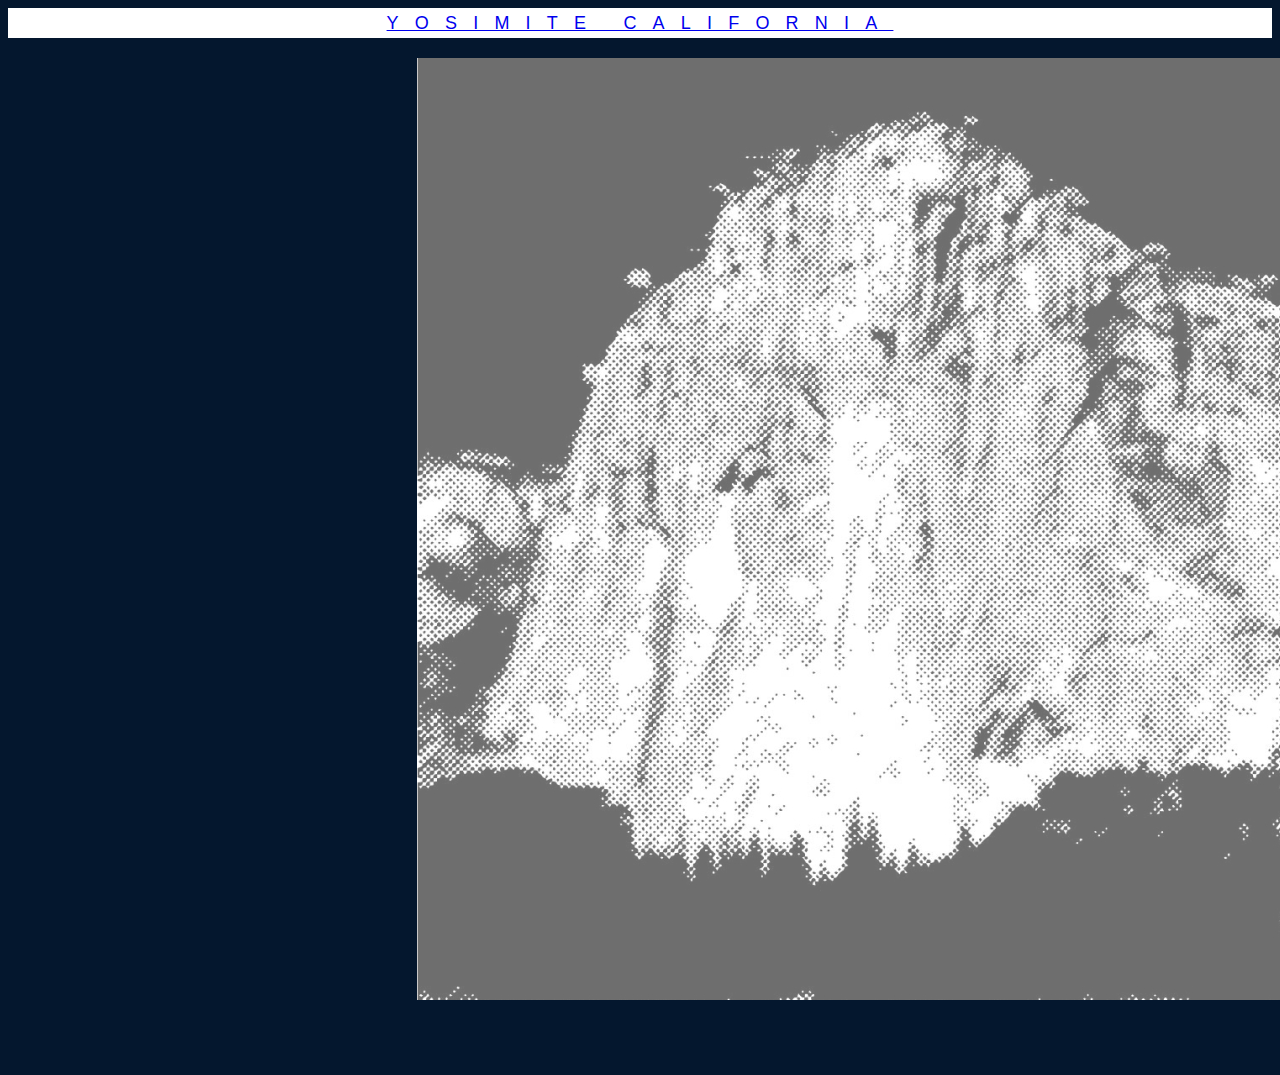
<file: freerider.html>
<!DOCTYPE html>

<html>

  <head>

    <meta charset="utf-8" />
    <title>FREERIDER</title>
    <script src="https://cdnjs.cloudflare.com/ajax/libs/gsap/3.5.1/gsap.min.js"></script>
    <link rel="stylesheet" href="style2.css">

  </head>

  <body>

    <header>
    <div class="home">
        <a href="http://127.0.0.1:5500/index.html">YOSIMITE CALIFORNIA</a>
    </div>
    </header>



<div class="container">
    
    
    <div class="hero-textbox">
  
        <h1>
            FREE-<br>RIDER
        </h1>
        <div class="grade">
        <h3>
            FREE ROUTE      5.13a <br>
            1000M VERTICAL 
            <br>
             30 PITCHES
        </h3>
         </div>

        <h3>
            FIRST ASCENT: THOMAS AND ALEX HUBER 1998<br>
    
        </h3>

        <p>
            Freerider is the Astroman of the new millennium. This route is climbing at its finest. The route follows complex crack systems up the southwest face of El Capitan. Essentially it is the Salathe wall with a few variations used (pioneered by Alex Huber) to avoid the numerous 5.13 crux pitches first freed by Paul Piana and Todd Skinner in the mid 80's.
        </p>


    </div>

    <div class = "image">
        <img src="images/ELCAP_HALFTONE 1.jpg" alt="">
    </div>

    <div class="noseline" id="nl">
    <img src="images/NOSELINE.svg" alt="Nose Line">
    </div>

    <div class="nosegrade" id="ng">
        <img src="images/NOSE_GRADE.svg" alt="Grade">
    </div> 

    <div class="freerider" id="fr">
        <a href="http://127.0.0.1:5500/freerider.html">
        <img src="/images/FREERIDER (Stroke).svg" alt="freerider">
        </a>
    </div>

    <div class="elnino" id="en">
        <img src="/images/EL NINO (Stroke).svg" alt="">
    </div>


    <!-- <div class="graph_background">
    <svg 
    width="800" height="395"> 
    </svg>
</div> -->

</div>




<script>
    let noseline = document.getElementById('nl');

       noseline.addEventListener('click', function gsap.to('#ng',0,{x:200,visability:"hidden"});
        gsap.to('#ng',0,{z:-3,visability:"hidden"});
        function stack() {
            document.getElementById("ng").style.zIndex = "1";
        }

        
     


      function stack() {
            document.getElementById("ng").style.zIndex = "1";
        }





</script>

  </body>

</html>
</file>
<file: style2.css>
html{
    margin: 0 0 0 0;
    padding: 0 0 0 0;
    background-color: #04172E;
}

.container{
    display: flex;
    justify-content: flex;
}

header{
    background-color: white;
    margin: 0px 0 20px 0;
    padding: 4px 0 4px 0;
    max-width: auto;
    font-family: Arial, Helvetica, sans-serif;
    font-style: normal;
    font-weight: 400;
    font-size: 18px;
    line-height: 22px;
    text-align: center;
    letter-spacing: 0.9em;
    color: #04172E;
}


.hero-textbox{
    background-color: white;
    color: #04172E;
    padding: 40px 40px 40px 40px;
    width : 400px;
    height: auto;
    text-align: left;
    font-family: Arial, Helvetica, sans-serif;
    opacity: 0;
}

h1 {
    font-size: 92px;
    font-weight: bold;
    font-family: 'Times New Roman', Times, serif;
    margin: 40px 0 20px 0;
    padding: 0 0 0 0;
    letter-spacing: 0.07em;
    line-height: 82px;

}

h2 {
    font-size: medium;
    font-weight: lighter;

    font-kerning: normal;
    letter-spacing: 0.9em;
    padding: 0 0 0 0;
    margin: 0 0 0 0;

}


p {
    font-size: small;
    font-weight: lighter;
    padding: auto;
    margin: 20px 0 20px 0;
    /* max-width: 400px; */
    align-content: center;
}

h3 {
font-style: normal;
font-weight: 500;
font-size: 14px;
line-height: 20px;
letter-spacing: 0.2em;
margin: 0 0 0 0;
padding: 0 0 0 0;
}

.grade{
    margin: 0 0 200px 0;
}

.grade_exp{
    position: absolute;
    color: #04172E;
    background-color: white;
    font-family: Arial, Helvetica, sans-serif;
    font-weight: bold;
    padding: 20px;
    width: auto;
    z-index: 3;

}

.start-block{
    position: absolute;
    left: 0px;
    top: 58.5px;
    background-color: white;
    color: #04172E;
    padding: 40px 40px 40px 40px;
    max-width: 400px;
    height: 860px;
    text-align: left;
    font-family: Arial, Helvetica, sans-serif;
    width: 280px;
    z-index: 0;

}

.noseline{
    position: absolute;
    left: 620px;
    top: 120px;
    cursor: pointer;
    z-index: 2;
    opacity: 0;
}

.nosegrade{
    position: absolute;
    top: 900px;
    left: 400px;
    z-index: 1;
    background-color: #04172E;
    background-blend-mode: darken;
    padding: 10px;
    opacity: 0;
}

.nose_button{  
    position: absolute;
    left: 620px;
    top: 120px;
    cursor: pointer;
    z-index: 1;
}

.fr_line{
    position: absolute;
    left: 590px;
    top: 198px;
    cursor: pointer;
    z-index: 2;
}

.fr_button{
    position: absolute;
    left: 590px;
    top: 198px;
    cursor: pointer;
    z-index: 1;
    opacity: 0;
}

.fr_grade{
    position: absolute;
    top: 900px;
    left: 400px;
    z-index: 1;
    background-color: #04172E;
    background-blend-mode: darken;
    padding: 10px;
    opacity: 0;
}



.en_line{
    position: absolute;
    left: 1028px;
    top: 255px;
    cursor: pointer;
    z-index: 1;
    /* opacity: 0; */
}

.en_button{  
    position: absolute;
    left: 1026px;
    top: 250px;
    cursor: pointer;
    z-index: 1;
    opacity: 0;

}

.en_grade{
    position: absolute;
    top: 900px;
    left: 400px;
    z-index: 1;
    background-color: #04172E;
    background-blend-mode: darken;
    padding: 10px;
    opacity: 0;
}

.free_text{
    position: absolute;
    left: 9px;
    top: 58.5px;
    background-color: white;
    color: #04172E;
    padding: 40px 40px 40px 40px;
    max-width: 400px;
    height: 870px;
    text-align: left;
    font-family: Arial, Helvetica, sans-serif;
    z-index: 1;
    opacity: 0;
}

.nino_text{
    position: absolute;
    left: 9px;
    top: 58.5px;
    background-color: white;
    color: #04172E;
    padding: 40px 40px 40px 40px;
    width : 400px;
    height: 870px;
    text-align: left;
    font-family: Arial, Helvetica, sans-serif;
    z-index: 1;
    opacity: 0;
}
</file>
